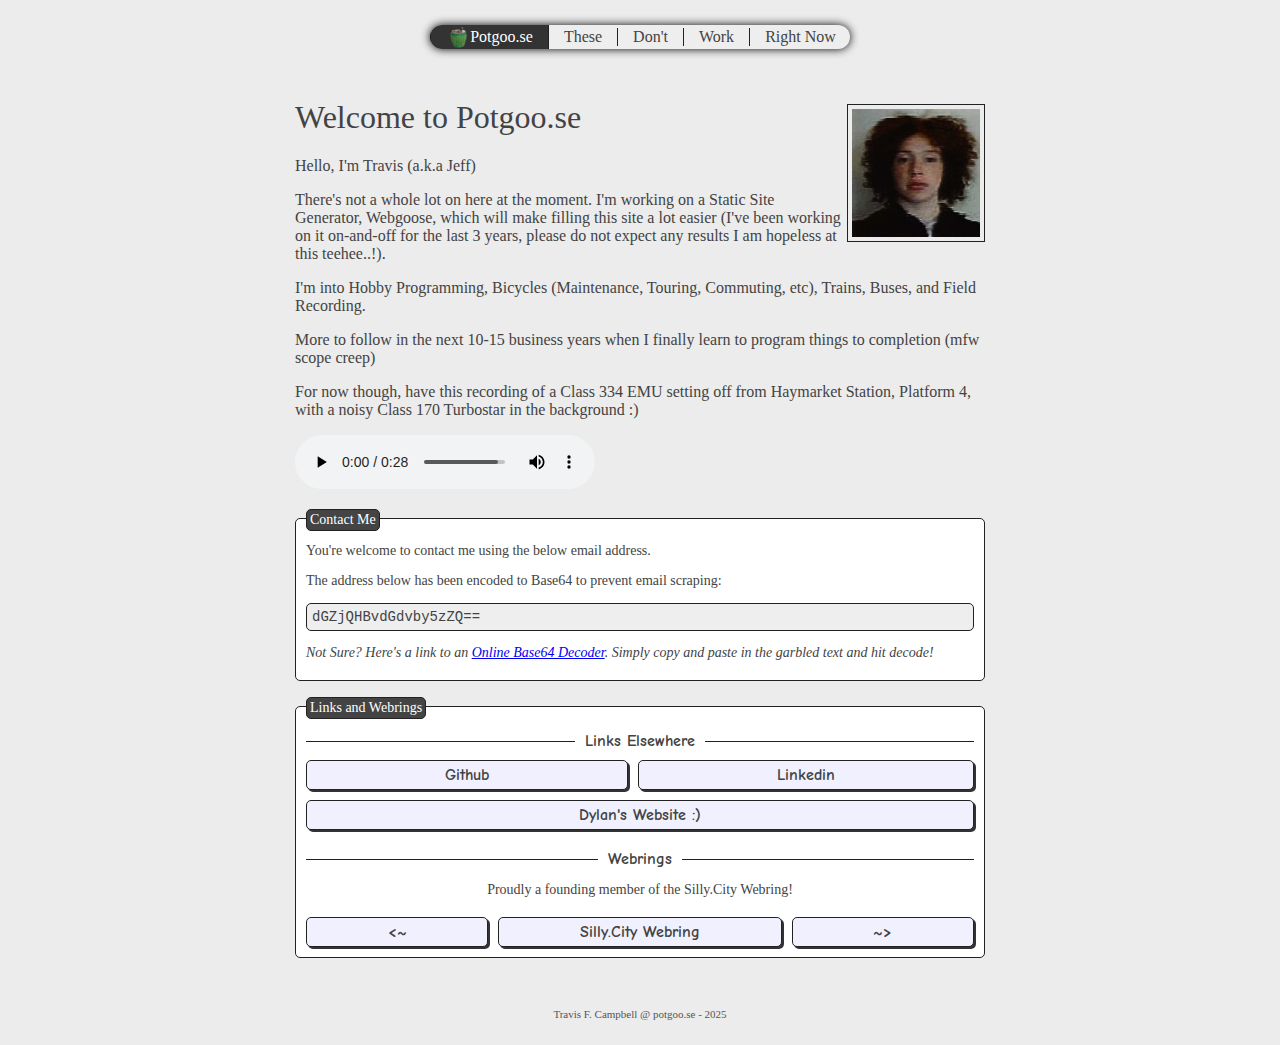
<file: index.html>
<!DOCTYPE html>
<html lang="en">
<head>
    <meta charset="UTF-8">
    <meta name="viewport" content="width=device-width, initial-scale=1.0">
    <title>Travis F. Campbell @ Potgoo.se</title>

    <link rel="stylesheet" href="/static/stylesheet/font.css">
    <link rel="stylesheet" href="/static/stylesheet/layout.css">
</head>
<body>

    <header>
        <nav>
            <a href="/" class="banner-button">
                <img src="/static/res/personality/logo-transparent.png">
                <span>Potgoo.se</span>
            </a>
            <a>These</a>
            <a>Don't</a>
            <a>Work</a>
            <a>Right Now</a>
        </nav>
    </header>

    <content>
        <aside><img src="/static/res/personality/me.jpg"></aside>
        <h1>Welcome to Potgoo.se</h1>
        
        <p>
            Hello, I'm Travis (a.k.a Jeff)
        </p>

        <p>
            There's not a whole lot on here at the moment. I'm working on a Static Site Generator, Webgoose,
            which will make filling this site a lot easier (I've been working on it on-and-off for the last 3 years, please do not expect any results
            I am hopeless at this teehee..!).
        </p>

        <p>
            I'm into Hobby Programming, Bicycles (Maintenance, Touring, Commuting, etc), Trains, Buses, and Field Recording.
        </p>

        <p>
            More to follow in the next 10-15 business years when I finally learn to program things to completion (mfw scope creep)
        </p>

        <p>
            For now though, have this recording of a Class 334 EMU setting off from Haymarket Station, Platform 4, with a noisy Class 170 Turbostar in the background :)
        </p>

        <audio src="/static/audio/train/Class-334-Haymarket-P4-Setoff.mp3" controls></audio>

        <div class="label-box">
            <div class="label">Contact Me</div>
            <p>You're welcome to contact me using the below email address.</p>
            <p>The address below has been encoded to Base64 to prevent email scraping:</p>
            <pre>dGZjQHBvdGdvby5zZQ==</pre>
            <p>
                <i>
                    Not Sure? Here's a link to an <a href="https://www.base64decode.org/">Online Base64 Decoder</a>.
                    Simply copy and paste in the garbled text and hit decode!
                </i>
            </p>
        </div>

        <div class="label-box">
            <div class="label">Links and Webrings</div>
            <div class="lined-header"><p>Links Elsewhere</p></div>
            <div class="button-container stretch">
                <a href="https://github.com/jeff0282" target="_blank" class="button">Github</a>
                <a href="https://linkedin.com/in/travis-f-campbell" class="button">Linkedin</a>
            </div>
            <div class="button-container stretch">
                <a href="https://dylotron.github.io" class="button" target="_blank">Dylan's Website :)</a>
            </div>
            <div class="lined-header"><p>Webrings</p></div>
            <p class="center">Proudly a founding member of the Silly.City Webring!</p>
            <div class="button-container stretch">
                <a href="https://silly.city/prev?user=Travis" class="button">&lt;~</a>
                <a href="https://silly.city?user=Travis" target="_blank" class="button">Silly.City Webring</a> <!-- username field not used, but provided just incase such a feature is added -->
                <a href="https://silly.city/next?user=Travis"class="button">~&gt;</a>
            </div>
        </div>


    </content> 

    <footer>
        Travis F. Campbell @ potgoo.se - 2025
    </footer>
</body>
</html>
</file>
<file: static/stylesheet/font.css>
/* FOSS COMIC SANS ALTERNATIVE - COMIC NEUE */
@font-face {
    font-family: "Comic Neue";
    src: url("/static/font/Comic_Neue/ComicNeue-Regular.ttf") format("truetype");;
    font-weight: normal;
    font-style: normal;
}

@font-face {
    font-family: "Comic Neue";
    src: url("/static/font/Comic_Neue/ComicNeue-Italic.ttf") format("truetype");;
    font-weight: normal;
    font-style: italic;
}

@font-face {
    font-family: "Comic Neue";
    src: url("/static/font/Comic_Neue/ComicNeue-Bold.ttf") format("truetype");;
    font-weight: 600;
    font-style: normal;
}

@font-face {
    font-family: "Comic Neue";
    src: url("/static/font/Comic_Neue/ComicNeue-BoldItalic.ttf") format("truetype");;
    font-weight: 600;
    font-style: italic;
}
</file>
<file: static/stylesheet/layout.css>
:root {
    --site-padding: 25px;
    --std-padding: 10px;
    --std-radius: 5px;
    --std-shadow: 0 0 10px var(--shadow-color);

    /* colors */
    --light-backdrop-color: #ececec;
    --content-backdrop-color: #fcfcfc;
    --nav-backdrop-color: #eee;
    --outline-color: #222;
    --shadow-color: #000;
    
    --std-text: #434343;
    --grey-text: #555;
}

html {
    box-sizing: border-box;
    margin: 10px;

    font-family: serif;
}

body {
    box-sizing: border-box;
    margin: 15px auto;
    padding: 0 5px;
    max-width: 700px;

    color: var(--std-text);
    background-color: var(--light-backdrop-color);
}

header {
    overflow: hidden;
    clear: both;
    margin: 10px auto;
    max-width: max-content;

    border-radius: 20px;
    background-color: var(--nav-backdrop-color);
    box-shadow: var(--std-shadow);
}

nav {
    display: flex;
    justify-content: flex-start;
    align-items: center;
    overflow-x: scroll;
    scrollbar-width: none;
}
nav > * {
    flex: 1 0 max-content;
    padding-left: 15px;
    padding-right: 15px;
    margin-right: -1px; /*fixes double border issues*/
    white-space: nowrap;
    overflow: hidden;

    border-width: 0 1px;
    border-color: var(--outline-color);
    border-style: solid;
}
nav > a:hover {
    text-decoration: underline;
}
nav > *:last-child {border-right: none}

.banner-button {
    display: flex;
    align-items: center;
    align-self: stretch;
    font-size: 16px;
    font-weight: normal;

    text-decoration: none !important;
    background-color: #333;
    color: #fff;
    transition: background-color 150ms;
}
.banner-button:hover {
    background-color: #777;
}
.banner-button img {
    max-width: 3ch;
    max-height: 3ch;
}

button,
a.button {
    display: block;
    box-sizing: border-box;
    min-width: 3ch;
    width: fit-content;
    margin: 5px 0;
    padding: 5px 8px; 

    font-family: "Comic Neue", serif;
    font-size: 16px;
    font-weight: bold;
    color: inherit;
    text-align: center;
    text-decoration: none;
    border: 1px solid var(--outline-color);
    background-color: rgb(240,240,255);
    border-radius: var(--std-radius);
    box-shadow: 2px 2px #333;
}
button:hover,
a.button:hover {
    background-color: rgb(215,215,255);
}
button,
a.button:active {
    background-color: rgb(180, 180, 255);
    box-shadow: inset 1px 1px #666;
}

content {
    display: block;
    margin: 50px 0;
    clear: both;
}

footer {
    margin-top: 50px;
    font-size: 11px;
    text-align: center;
    color: var(--grey-text);
}

.button-container {
    display: flex;
    justify-content: stretch;
    gap: 10px;
}
.button-container.stretch > * {
    flex: 1 1 max-content;
}

.label-box {
    position: relative;
    box-sizing: border-box;
    margin: 25px 0;
    padding: 10px 10px 5px 10px;
    clear: both;

    font-size: 14px;
    background-color: #fff;
    border: 1px solid var(--outline-color);
    border-radius: var(--std-radius);
}
.label-box > .label {
    position: absolute;
    top: -10px;
    left: 10px;
    padding: 2px 3px;

    background-color: #444;
    color: #fff;
    border: 1px solid var(--outline-color);
    border-radius: var(--std-radius);
}

pre {
    padding: 5px;
    background-color: #eee;
    border: 1px solid var(--outline-color);
    border-radius: var(--std-radius);
}

a {
    cursor: pointer;
}

aside {
    box-sizing: border-box;
    float: right;
    margin: 5px 0 5px 5px;
    max-width: 20%;
}

.lined-header {
    display: flex;
    width: 100%;
    gap: 10px;
    align-items: center;
    margin: 15px 0 5px;
}
.lined-header > * {
    flex: 1 0 auto;
    margin: 0;

    text-align: center;
    font-family: "Comic Neue", sans-serif;
    font-weight: bold;
    font-size: 16px;
}
.lined-header:before,
.lined-header:after {
    content: "";
    height: 1px;
    width: 100%;
    background-color: var(--outline-color);
}

img {
    max-width: 100%;
    max-height: 100%;
}


/* CONTENT STYLING */
content h1,
content h2,
content h3 {
    font-weight: normal;
    margin-top: 0.8ch;
}

content img {
    box-sizing: border-box;
    padding: 4px;
    border: 1px solid var(--outline-color);
}

content .center {
    text-align: center;
}
</file>
